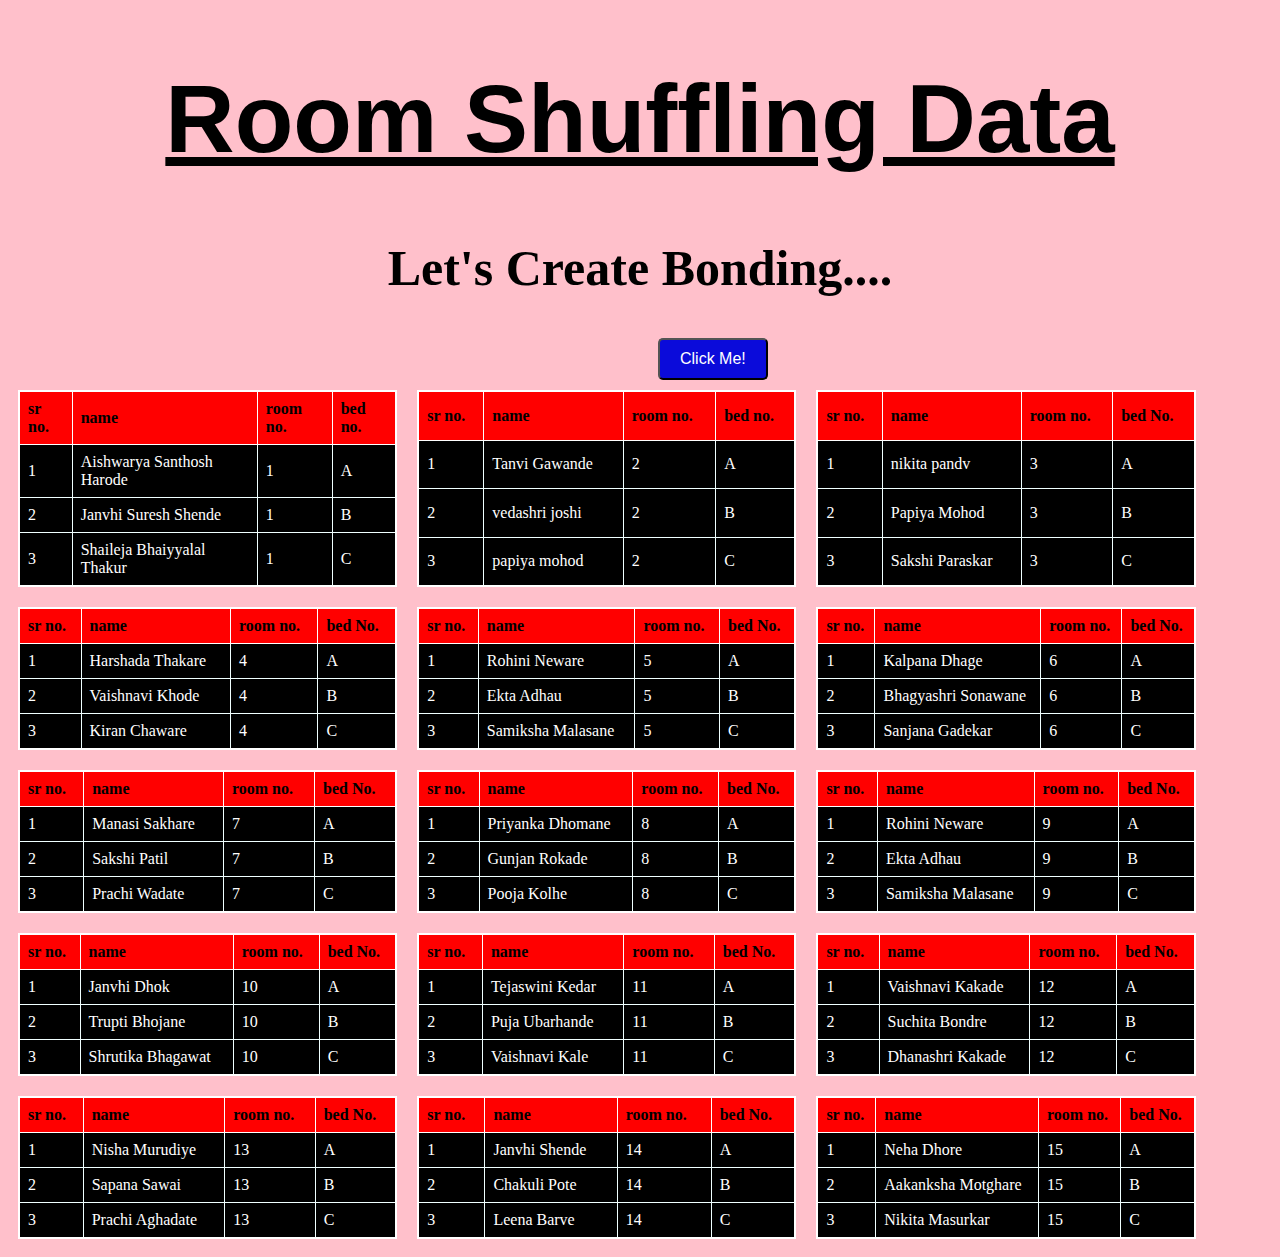
<file: Shuffling/index.html>
<!DOCTYPE html>
<html lang="en">
<head>
    <meta charset="UTF-8">
    <meta name="viewport" content="width=device-width, initial-scale=1.0">
    <title>Room Elements</title>
    <link rel="stylesheet" href="index.css">
    <h1>Room Shuffling Data</h1>
    <h2>Let's Create Bonding....</h2>
    <button id="shuffleButton">Click Me!</button>
</head>
<body>
  <div class="all">
    <table>
        <tr>
            <th>sr no.</th>
            <th> name </th>
            <th> room no. </th>
            <th>bed no.</th>
        </tr>
        <tr>
            <td> 1 </td>
            <td>Aishwarya Santhosh Harode</td>
            <td> 1 </td>
             <td> A </td>   
        </tr>
            <tr>
            <td>  2</td>
            <td> Janvhi Suresh Shende </td>
            <td> 1 </td>
            <td> B</td>
        </tr>
        <td> 3 </td>
        <td> Shaileja Bhaiyyalal Thakur</td>
        <td> 1 </td>
        <td> C </td>
    </table>
    <table>
        <tr>
            <th>sr no.</th>
            <th> name </th>
            <th> room no. </th>
            <th>bed no.</th>
        </tr>
        <tr>
            <td> 1 </td>
            <td> Tanvi Gawande </td>
            <td> 2 </td> 
            <td> A </td>
        </tr>
        <tr>
            <td> 2 </td>
            <td> vedashri joshi</td>
            <td> 2 </td> 
            <td> B </td>
        </tr>
        <tr>
            <td> 3 </td>
            <td> papiya mohod </td>
            <td> 2 </td> 
            <td> C </td>
        </tr>
    </table>
    <table>
        <tr>
            <th>sr no.</th>
            <th> name </th>
            <th> room no. </th>
            <th>bed No.</th>
        </tr>
        <tr>
            <td> 1 </td>
            <td> nikita pandv </td>
            <td> 3 </td> 
            <td>A</td>
        </tr>
        <tr>
            <td> 2 </td>
            <td> Papiya Mohod </td>
            <td> 3 </td> 
            <td> B </td>
        </tr>
        <tr>
            <td> 3 </td>
            <td> Sakshi Paraskar </td>
            <td> 3 </td> 
            <td> C </td>
        </tr>
        </table>
        <table>
        <tr>
            <th>sr no.</th>
            <th> name </th>
            <th> room no. </th>
            <th>bed No.</th>
        </tr>
        <tr>
            <td> 1 </td>
            <td> Harshada Thakare </td>
            <td> 4 </td> 
            <td>A</td>
        </tr>
        <tr>
            <td> 2 </td>
            <td> Vaishnavi Khode </td>
            <td> 4 </td> 
            <td> B </td>
        </tr>
        <tr>
            <td> 3 </td>
            <td> Kiran Chaware </td>
            <td> 4 </td> 
            <td> C </td>
        </tr>
        </table>
        <table>
        <tr>
            <th>sr no.</th>
            <th> name </th>
            <th> room no. </th>
            <th>bed No.</th>
        </tr>
        <tr>
            <td> 1 </td>
            <td> Rohini Neware </td>
            <td> 5 </td> 
            <td> A </td>
        </tr>
        <tr>
            <td> 2 </td>
            <td> Ekta Adhau </td>
            <td> 5 </td> 
            <td> B </td>
        </tr>
        <tr>
            <td> 3 </td>
            <td> Samiksha Malasane </td>
            <td> 5 </td> 
            <td> C </td>
        </tr>
        </table>
        <table>
        <tr>
            <th>sr no.</th>
            <th> name </th>
            <th> room no. </th>
            <th>bed No.</th>
        </tr>
        <tr>
            <td> 1 </td>
            <td> Kalpana Dhage </td>
            <td> 6 </td> 
            <td> A </td>
        </tr>
        <tr>
            <td> 2 </td>
            <td> Bhagyashri Sonawane </td>
            <td> 6 </td> 
            <td> B </td>
        </tr>
        <tr>
            <td> 3 </td>
            <td> Sanjana Gadekar </td>
            <td> 6 </td> 
            <td> C </td>
        </tr>
        </table>
        <table>
        <tr>
            <th>sr no.</th>
            <th> name </th>
            <th> room no. </th>
            <th>bed No.</th>
        </tr>
        <tr>
            <td> 1 </td>
            <td> Manasi Sakhare </td>
            <td> 7 </td> 
            <td> A </td>
        </tr>
        <tr>
            <td> 2 </td>
            <td> Sakshi Patil </td>
            <td> 7 </td> 
            <td> B </td>
        </tr>
        <tr>
            <td> 3 </td>
            <td> Prachi Wadate </td>
            <td> 7 </td> 
            <td> C </td>
        </tr>
        </table>
        <table>
        <tr>
            <th>sr no.</th>
            <th> name </th>
            <th> room no. </th>
            <th>bed No.</th>
        </tr>
        <tr>
            <td> 1 </td>
            <td> Priyanka Dhomane </td>
            <td> 8 </td> 
            <td> A </td>
        </tr>
        <tr>
            <td> 2 </td>
            <td> Gunjan Rokade </td>
            <td> 8 </td> 
            <td> B </td>
        </tr>
        <tr>
            <td> 3 </td>
            <td> Pooja Kolhe </td>
            <td> 8 </td> 
            <td> C </td>
        </tr>
        </table>
        <table>
        <tr>
            <th>sr no.</th>
            <th> name </th>
            <th> room no. </th>
            <th>bed No.</th>
        </tr>
        <tr>
            <td> 1 </td>
            <td> Rohini Neware </td>
            <td> 9 </td> 
            <td> A </td>
        </tr>
        <tr>
            <td> 2 </td>
            <td> Ekta Adhau </td>
            <td> 9 </td> 
            <td> B </td>
        </tr>
        <tr>
            <td> 3 </td>
            <td> Samiksha Malasane </td>
            <td> 9 </td> 
            <td> C </td>
        </tr>
    </table>       
    <table>
        <tr>
            <th>sr no.</th>
            <th> name </th>
            <th> room no. </th>
            <th>bed No.</th>
        </tr>
        <tr>
            <td> 1 </td>
            <td> Janvhi Dhok </td>
            <td> 10 </td> 
            <td> A </td>
        </tr>
        <tr>
            <td> 2 </td>
            <td> Trupti Bhojane </td>
            <td> 10 </td> 
            <td> B </td>
        </tr>
        <tr>
            <td> 3 </td>
            <td> Shrutika Bhagawat </td>
            <td> 10 </td> 
            <td> C </td>
        </tr>
    </table>       
    <table>
        <tr>
            <th>sr no.</th>
            <th> name </th>
            <th> room no. </th>
            <th>bed No.</th>
        </tr>
        <tr>
            <td> 1 </td>
            <td> Tejaswini Kedar </td>
            <td> 11 </td> 
            <td> A </td>
        </tr>
        <tr>
            <td> 2 </td>
            <td> Puja Ubarhande </td>
            <td> 11 </td> 
            <td> B </td>
        </tr>
 <tr>
<td> 3 </td>
<td> Vaishnavi Kale </td>
<td> 11 </td> 
<td> C </td>
</tr>
</table>       
<table>
<tr>
<th>sr no.</th>
<th> name </th>
<th> room no. </th>
<th>bed No.</th>
</tr>
<tr>
<td> 1 </td>
<td> Vaishnavi Kakade </td>
<td> 12 </td> 
<td> A </td>
</tr>
<tr>
<td> 2 </td>
<td> Suchita Bondre </td>
<td> 12 </td> 
<td> B </td>
</tr>
<tr>
<td> 3 </td>
<td> Dhanashri Kakade </td>
<td> 12 </td> 
<td> C </td>
</tr>
</table>       
<table>
<tr>
<th>sr no.</th>
<th> name </th>
<th> room no. </th>
<th>bed No.</th>
</tr>
<tr>
<td> 1 </td>
<td> Nisha Murudiye </td>
<td> 13 </td> 
<td> A </td>
</tr>
<tr>
<td> 2 </td>
<td> Sapana Sawai </td>
<td> 13 </td> 
<td> B </td>
</tr>
<tr>
<td> 3 </td>
<td> Prachi Aghadate </td>
<td> 13 </td> 
<td> C </td>
</tr>
</table>       
<table>
<tr>
<th>sr no.</th>
<th> name </th>
<th> room no. </th>
<th>bed No.</th>
</tr>
<tr>
<td> 1 </td>
<td> Janvhi Shende </td>
<td> 14 </td> 
<td> A </td>
</tr>
<tr>
<td> 2 </td>
<td> Chakuli Pote </td>
<td> 14 </td> 
<td> B </td>
</tr>
<tr>
<td> 3 </td>
<td> Leena Barve </td>
<td> 14 </td> 
<td> C </td>
</tr>
</table>  
<table>
<tr>
<th>sr no.</th>
<th> name </th>
<th> room no. </th>
<th>bed No.</th>
</tr>
<tr>
<td> 1 </td>
<td> Neha Dhore </td>
<td> 15 </td> 
<td> A </td>
</tr>
<tr>
<td> 2 </td>
<td> Aakanksha Motghare </td>
<td> 15 </td> 
<td> B </td>
</tr>
<tr>
<td> 3 </td>
<td> Nikita Masurkar </td>
<td> 15 </td> 
<td> C </td>
</tr>
</table>       
</div>
<script>
document.getElementById("shuffleButton").addEventListener("click", function() {
    var allNameCells = document.querySelectorAll(".all td:nth-child(2)");
    var allNames = Array.from(allNameCells).map(cell => cell.textContent.trim());


    for (let i = allNames.length - 1; i > 0; i--) {
        const j = Math.floor(Math.random() * (i + 1));
        [allNames[i], allNames[j]] = [allNames[j], allNames[i]]; 
    }

    allNameCells.forEach((cell, index) => {
        cell.textContent = allNames[index];
    });
});
</script>
</body>
</html>
</file>
<file: Shuffling/index.css>
.all {
    display: flex;
    flex-wrap: wrap;
}

.all table {
    flex: 0 0 30%;

    margin: 10px;
    border-collapse: collapse;
    border: 2px solid white;
}

th, td {
    border: 1px solid white;
    padding: 8px;
    text-align: left;
    
}
h1{
    color:black;
    text-align:center;
    text-decoration:underline;
    font-weight:Bold;
    font-family: arial;
    font-size:96px;
}
th{
    background-color: red;
}
body{
    background-color: pink;
}
td{
    background-color: black;
    color:white;
    border-color: azure;

}
h2{
    color:black;
    text-align:center;
    font-weight:bold;
    font-size: 50px;
}
button{
    background-color: rgb(11, 11, 218);
    color:white;
     margin-left: 650px;
    text-align:center;
    border-radius: 5px;
    font-size:16px;
    padding:10px 20px;
}
</file>
